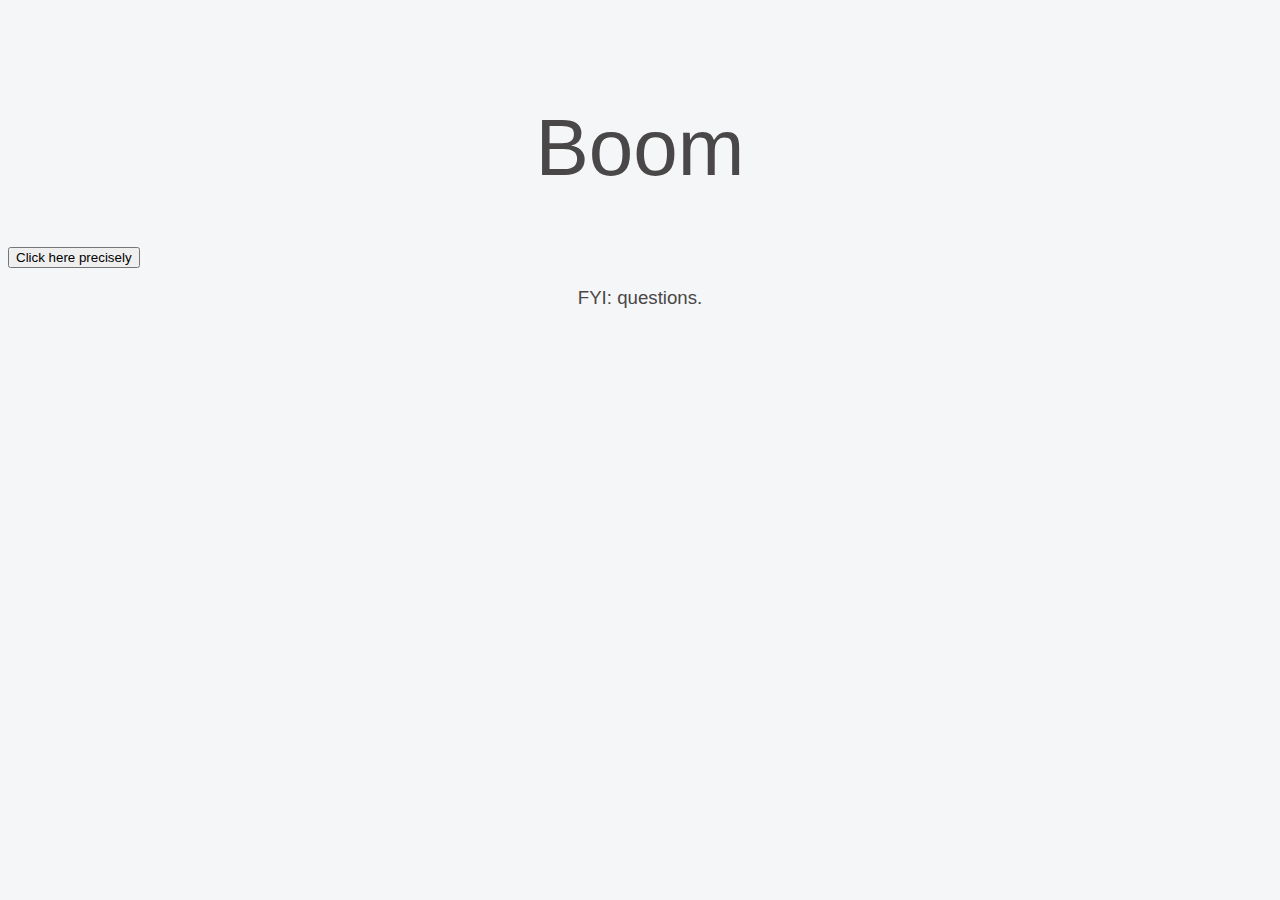
<file: hosting/files/boom2.html>
<!doctype html>
<html>
  <head>
    <style>
      body {
        background-color: #F5F6F7;
        color: #494747;
        font-family: Helvetica, sans-serif;
      }
      a {
        color: #006CBC;
      }
      h1 {
        font-size: 60pt;
        font-weight: 200;
        text-align:center;
      }
      h2 {
        font-size: 24pt;
        font-weight: 400;
        text-align:center;
      }
      .content{
        padding-top:40px;
      }

      .footer {
        font-size: 14pt;
        font-weight: 200;
        text-align:center;
      }

      .logo {
      margin-top: 20px;
      }

    </style>
    <!--<script src="https://unpkg.com/realm-web@1.2.0/dist/bundle.iife.js"></script>-->
  </head>
  <body>
    <div class="content">
      <h1>Boom</h1>
      <div><button id="btnDeploy">Click here precisely</button></div>
      <div class="footer">
        <p>FYI: questions.</p>

      </div>
    </div>
    <script>
/*
      const boom = new Realm.App({ id: "boom-2022-eyjaq" });

      // Create an anonymous credential
      const credentials = Realm.Credentials.anonymous();
      //authenticateAnonymous();

      async function authenticateAnonymous() {
        try {
        // Authenticate the user
        const user = await boom.logIn(credentials);
        // `boom.currentUser` updates to match the logged in user
        assert(user.id === boom.currentUser.id)
        return user
        } catch(err) {
          console.error("Failed to log in", err);
        }

      }
*/
      document.getElementById('btnDeploy').onclick = ciao;

      function ciao(){
        console.log('ciao, amigo');
      }
    </script>

  </body>
</html>
</file>
